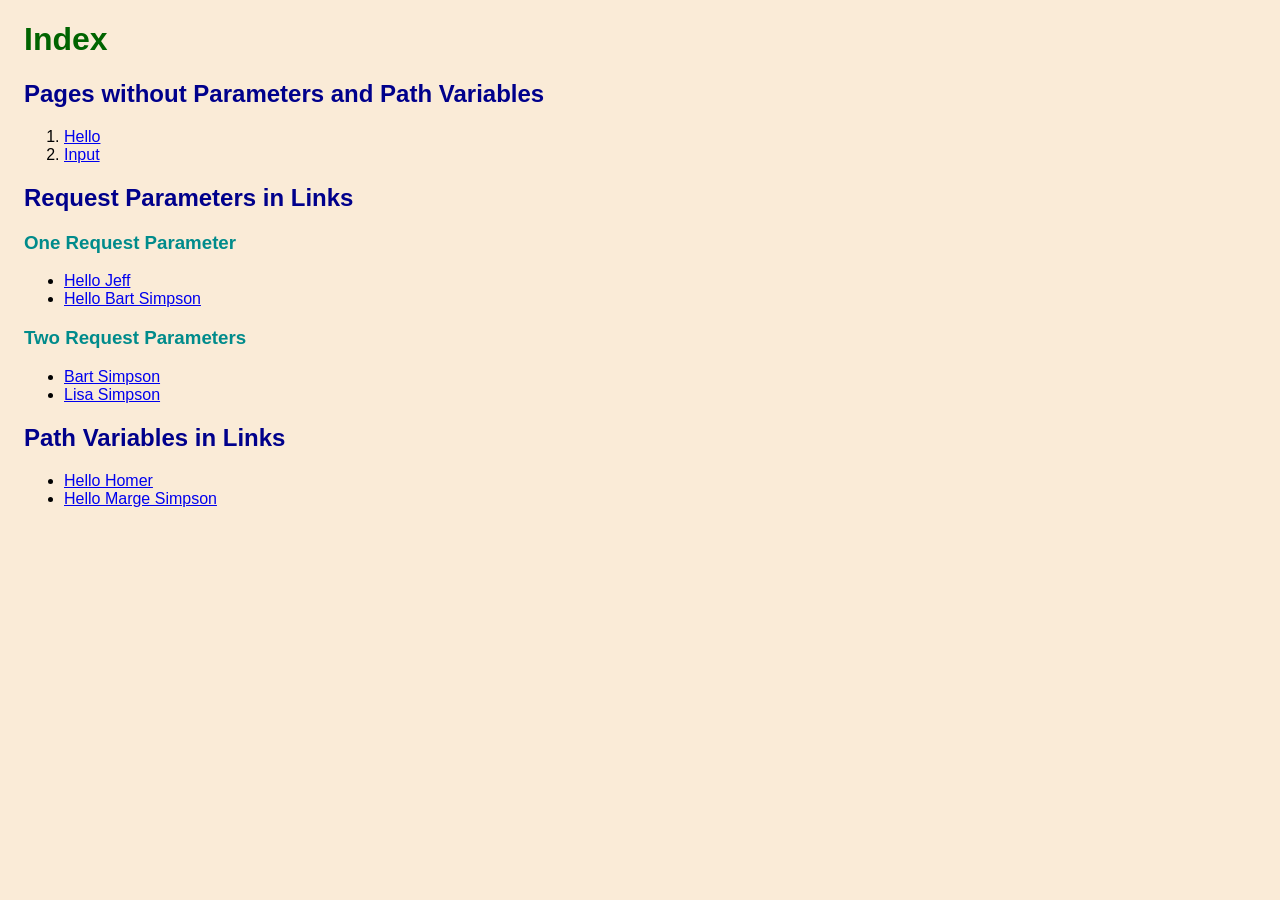
<file: src/main/resources/templates/Index.html>
<!DOCTYPE html>
<html lang="en" xmlns:th="http://www.thymeleaf.org">
<head>
    <meta charset="UTF-8">
    <link rel="stylesheet" href="../static/css/main.css" th:href="@{css/main.css}">
    <title>index</title>
</head>
<body>
    <h1>Index</h1>
    <h2>Pages without Parameters and Path Variables</h2>
    <ol>
        <li>
            <a href="Hello.html" th:href="@{Hello}">Hello</a>
        </li>
        <li>
            <a href="Input.html" th:href="@{Input}">Input</a>
        </li>
    </ol>
    <h2>Request Parameters in Links</h2>
    <h3>One Request Parameter</h3>
    <ul>
        <li>
            <a href="Hello.html" th:href="@{Hello(name='Jeff')}">Hello Jeff</a>
        </li>
        <li>
            <a href="Hello.html" th:href="@{Hello(name='Bart Simpson')}">Hello Bart Simpson</a>
        </li>
    </ul>
    <h3>Two Request Parameters</h3>
    <ul>
        <li>
            <a href="Output.html" th:href="@{Output(firstName='Bart',lastName='Simpson')}">
                Bart Simpson
            </a>
        </li>
        <li>
            <a href="Output.html" th:href="@{Output(firstName='Lisa',lastName='Simpson')}">
                Lisa Simpson
            </a>
        </li>
    </ul>
    <h2>Path Variables in Links</h2>
    <ul>
        <li>
            <a href="Hello.html" th:href="@{Hello/{name}(name='Homer')}">Hello Homer</a>
        </li>
        <li>
            <a href="Hello.html" th:href="@{Hello/{name}(name='Marge Simpson')}">Hello Marge Simpson</a>
        </li>
    </ul>
</body>
</html>
</file>
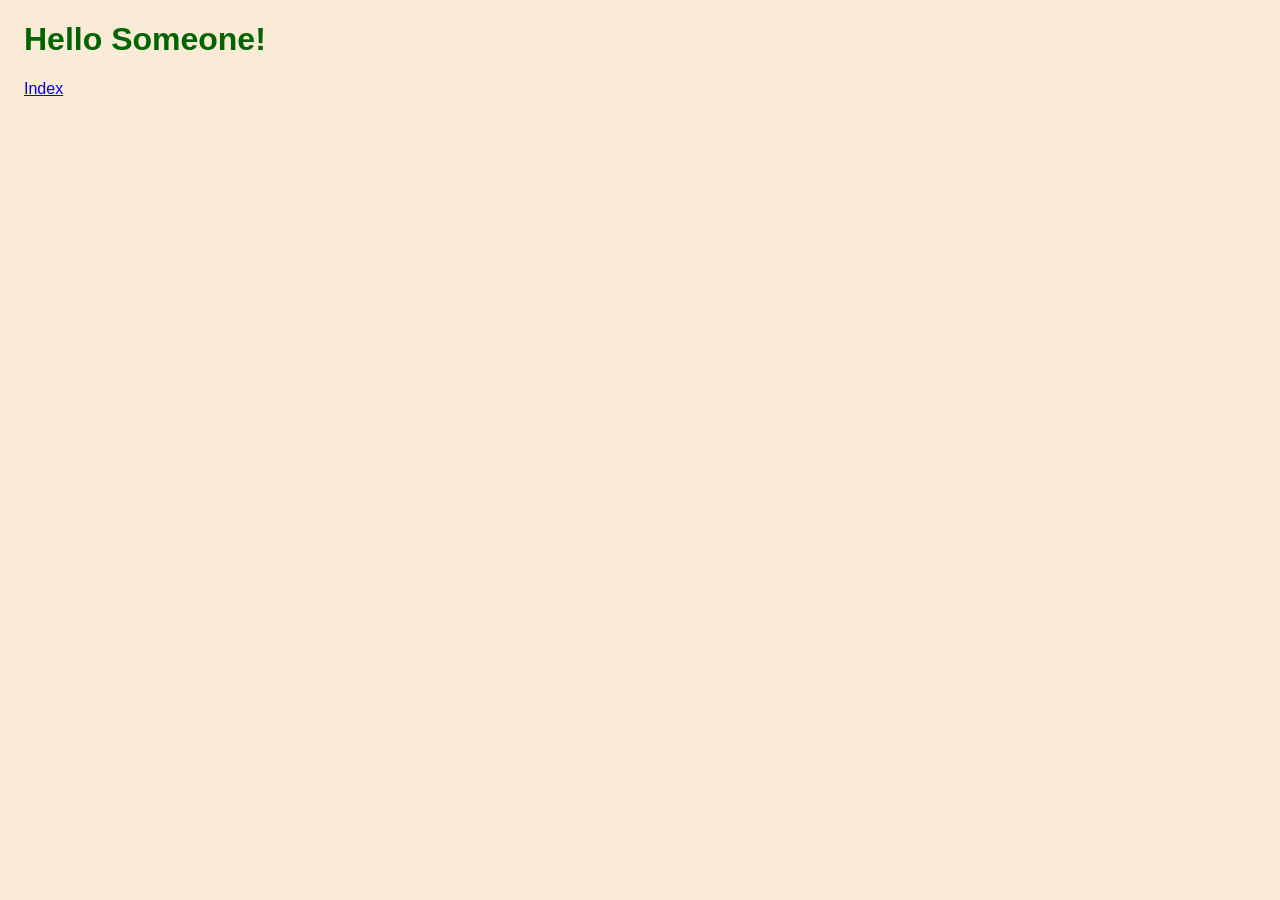
<file: src/main/resources/templates/Hello.html>
<!DOCTYPE html>
<html lang="en" xmlns:th="http://www.thymeleaf.org">
<head>
    <meta charset="UTF-8">
    <link rel="stylesheet" href="../static/css/main.css" th:href="@{/css/main.css}">
    <title>Hello</title>
</head>
<body>
    <h1>Hello <span th:text="${name}">Someone</span>!</h1>
    <p>
        <a href="Index.html" th:href="@{/Index}">Index</a>
    </p>
</body>
</html>
</file>
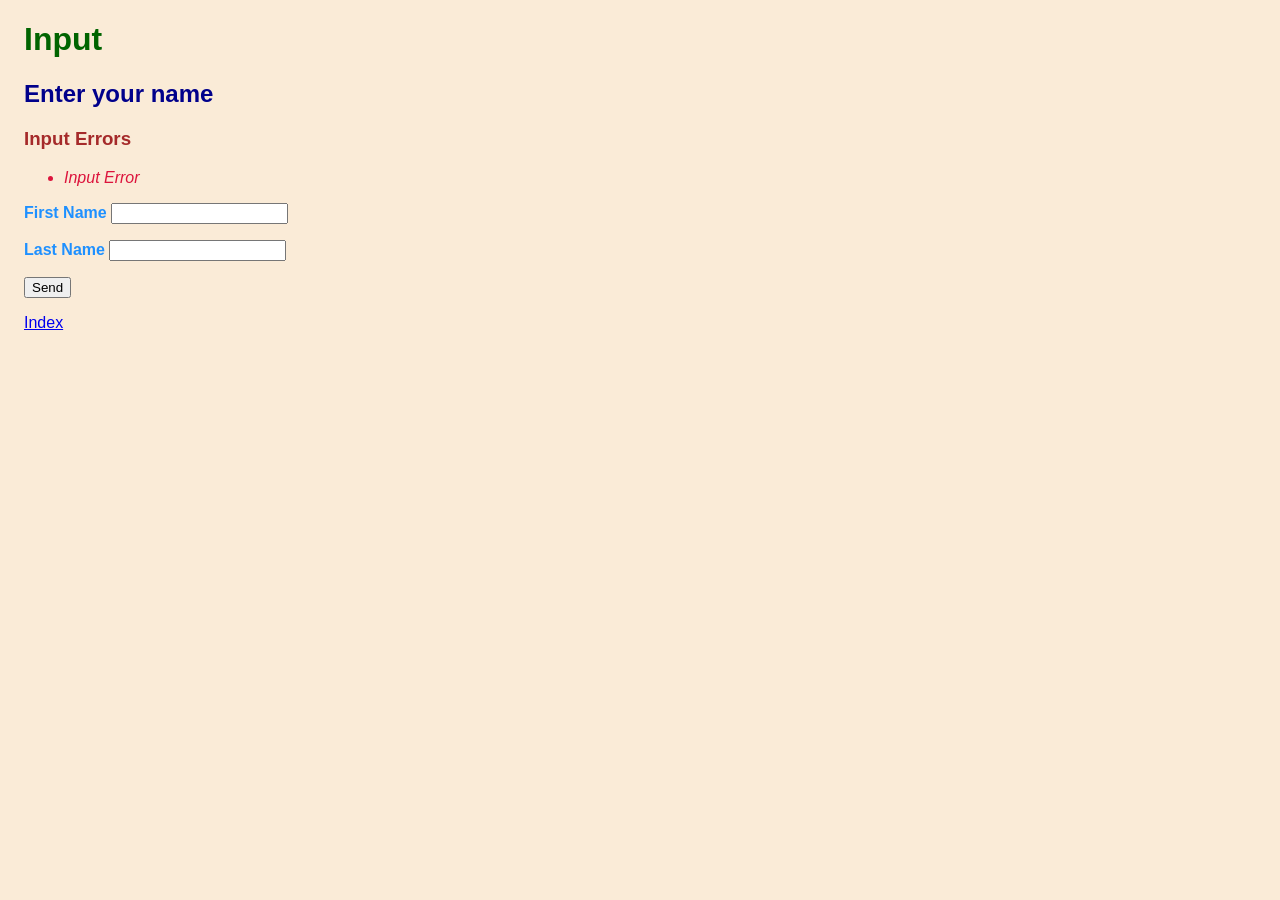
<file: src/main/resources/templates/Input.html>
<!DOCTYPE html>
<html lang="en" xmlns:th="http://www.thymeleaf.org">
<head>
    <meta charset="UTF-8">
    <link rel="stylesheet" href="../static/css/main.css" th:href="@{css/main.css}">
    <title>Input</title>
</head>
<body>
  <h1>Input</h1>
  <h2>Enter your name</h2>
    <form action="Output.html" th:action="@{Output}" th:object="${user}">
        <div th:if="${#fields.hasErrors('*')}">
            <h3 class="error">Input Errors</h3>
            <ul>
                <li class="error" th:each="e: ${#fields.errors('*')}" th:text="${e}">Input Error</li>
            </ul>
        </div>
        <p>
            <label for="fn">First Name</label>
            <input id="fn" th:field="*{firstName}">
        </p>
        <p>
            <label for="ln">Last Name</label>
            <input id="ln" th:field="*{lastName}">
        </p>
        <p>
            <input type="submit" value="Send">
        </p>
    </form>
  <p>
      <a href="Index.html" th:href="@{Index}">Index</a>
  </p>
</body>
</html>
</file>
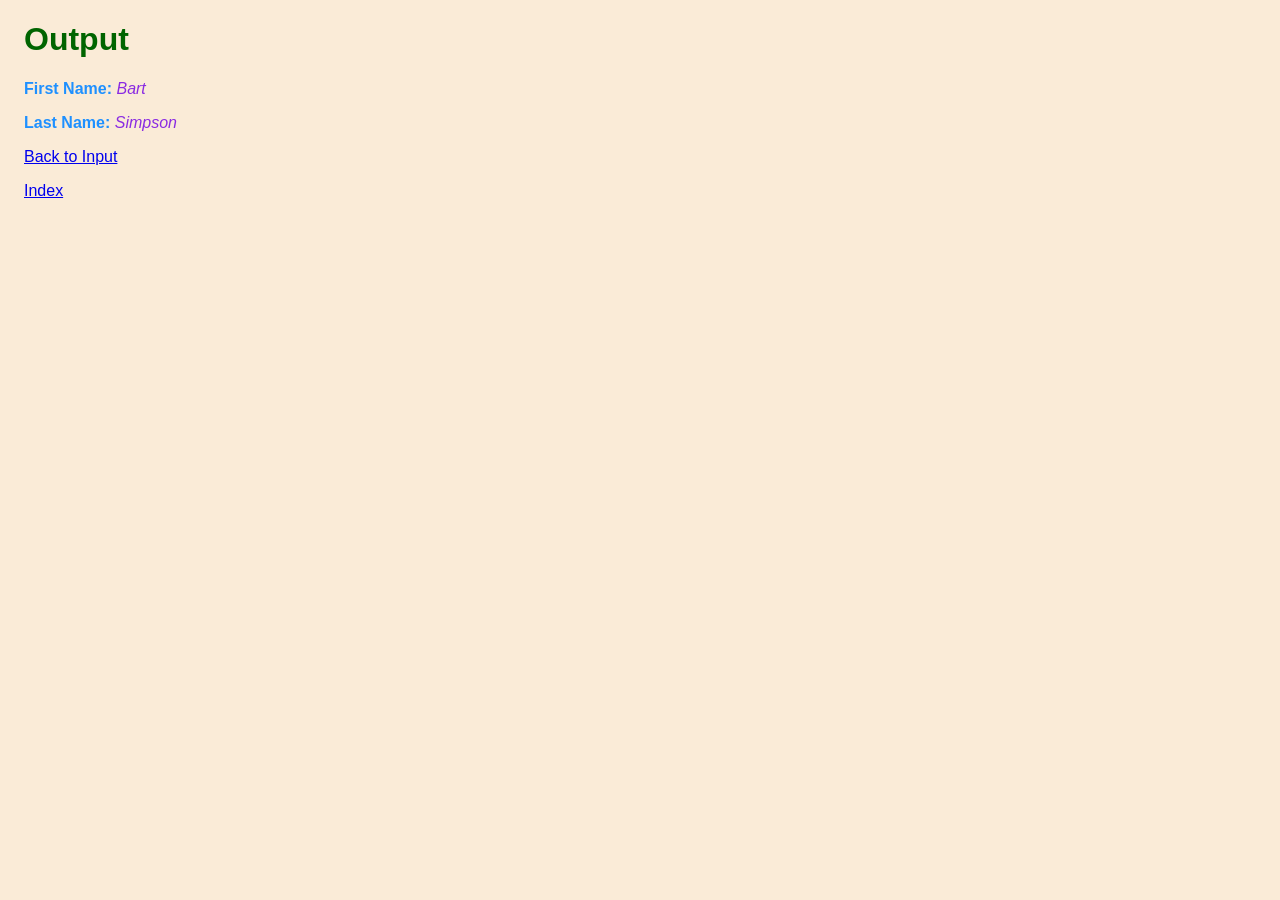
<file: src/main/resources/templates/Output.html>
<!DOCTYPE html>
<html lang="en" xmlns:th="http://www.thymeleaf.org">
<head>
    <meta charset="UTF-8">
    <link rel="stylesheet" href="../static/css/main.css" th:href="@{css/main.css}">
    <title>Output</title>
</head>
<body>
  <h1>Output</h1>
  <p>
      <label>
          First Name:
      </label>
      <span class="output" th:text="${user.firstName}">
          Bart
      </span>
  </p>
  <p>
      <label>
          Last Name:
      </label>
      <span class="output" th:text="${user.lastName}">
          Simpson
      </span>
  </p>
  <p>
      <a href="Input.html" th:href="@{Input}">Back to Input</a>
  </p>
  <p>
      <a href="Index.html" th:href="@{Index}">Index</a>
  </p>
</body>
</html>
</file>
